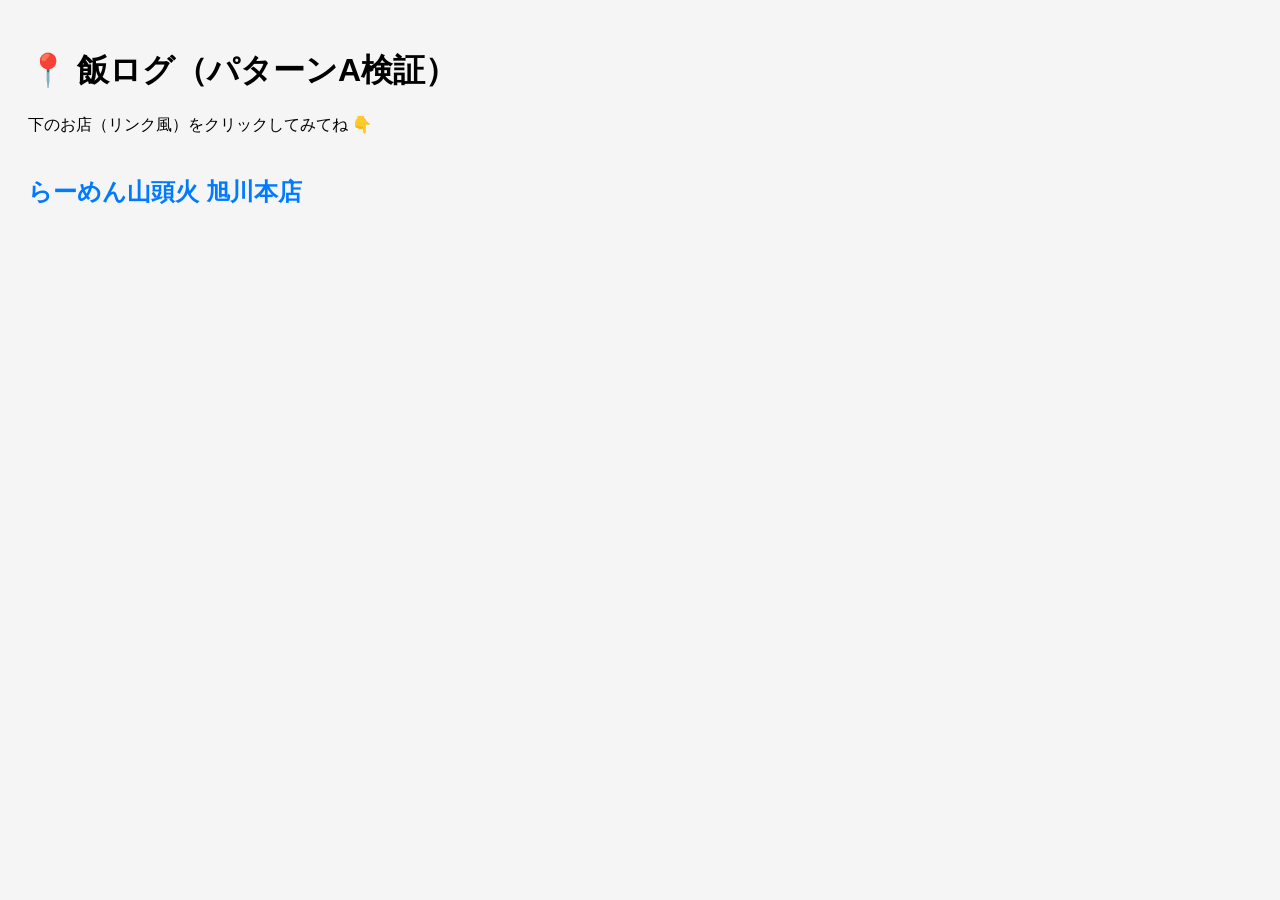
<file: A.html>
<!DOCTYPE html>
<html lang="ja">
<head>
    <meta charset="UTF-8">
    <title>パターンA：写真主役ギャラリー</title>
    <style>
        body { font-family: sans-serif; background: #f5f5f5; padding: 20px; }
        .shop-name { color: #007bff; cursor: pointer; font-size: 24px; display: inline-block; }
        .shop-name:hover { text-decoration: underline; }

        /* ポップアップ（背景の黒い幕） */
        .modal-overlay {
            display: none; /* 最初は隠しておく */
            position: fixed; top: 0; left: 0; width: 100%; height: 100%;
            background: rgba(0,0,0,0.7); justify-content: center; align-items: center;
        }
        /* ポップアップの中身の白い箱 */
        .modal-content {
            background: white; width: 90%; max-width: 500px;
            border-radius: 12px; overflow: hidden; position: relative;
            max-height: 80vh; overflow-y: auto; /* 縦に長くなったらスクロール */
        }
        /* メインのド迫力写真のダミー */
        .main-photo {
            width: 100%; height: 250px; background: #e0e0e0;
            display: flex; align-items: center; justify-content: center; font-size: 18px; color: #666;
        }
        .info-area { padding: 20px; }
        /* タイムライン（歴史）のデザイン */
        .history-item {
            border-left: 3px solid #007bff; padding-left: 15px; margin-bottom: 15px; position: relative;
        }
        .history-date { font-weight: bold; color: #333; font-size: 14px; }
        .history-comment { color: #666; font-size: 14px; margin: 5px 0 0 0; }
        .close-btn {
            position: absolute; top: 10px; right: 15px; font-size: 24px;
            cursor: pointer; color: #333; background: white; border-radius: 50%; width: 30px; height: 30px; text-align: center; line-height: 30px;
        }
    </style>
</head>
<body>

    <h1>📍 飯ログ（パターンA検証）</h1>
    <p>下のお店（リンク風）をクリックしてみてね 👇</p>
    
    <h3 class="shop-name" onclick="openModal()">らーめん山頭火 旭川本店</h3>

    <div class="modal-overlay" id="myModal" onclick="closeModal()">
        <div class="modal-content" onclick="event.stopPropagation()">
            <span class="close-btn" onclick="closeModal()">&times;</span>
            
            <div class="main-photo">🖼️ ここに自分で撮った一番いい写真（ラーメン）</div>
            
            <div class="info-area">
                <h2>らーめん山頭火 旭川本店</h2>
                <hr>
                <h4>🕒 訪問の歴史</h4>
                
                <div class="history-item">
                    <div class="history-date">📅 2026年6月5日 訪問</div>
                    <p class="history-comment">チャーシューがトロトロで最高だった。やっぱりしおラーメン！</p>
                </div>
                <div class="history-item">
                    <div class="history-date">📅 2025年12月15日 訪問</div>
                    <p class="history-comment">雪の降る中の本店は格別。スープまで完飲。</p>
                </div>
            </div>
        </div>
    </div>

    <script>
        function openModal() { document.getElementById('myModal').style.display = 'flex'; }
        function closeModal() { document.getElementById('myModal').style.display = 'none'; }
    </script>
</body>
</html>
</file>
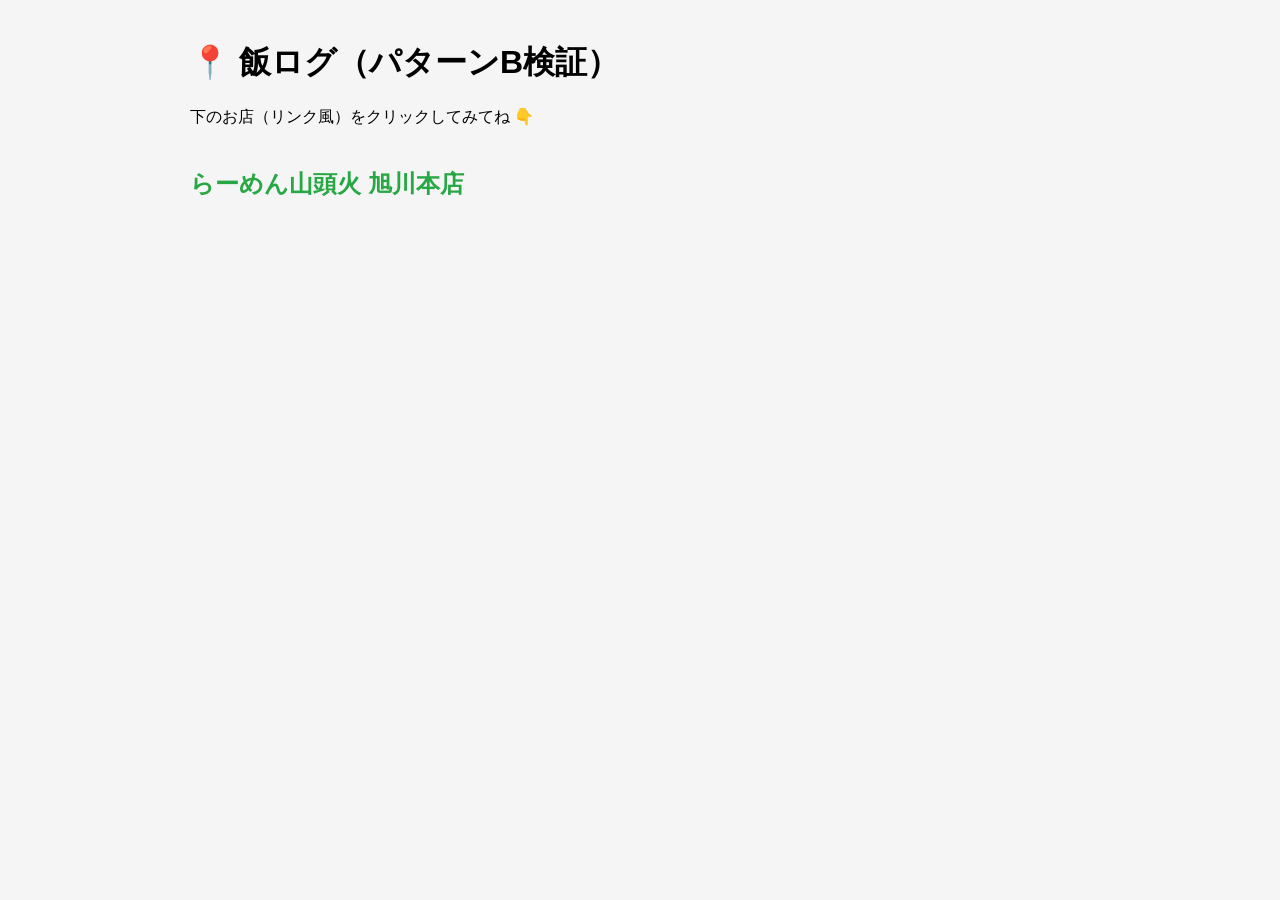
<file: B.html>
<!DOCTYPE html>
<html lang="ja">
<head>
    <meta charset="UTF-8">
    <title>パターンB：図鑑風2カラム</title>
    <style>
        body { font-family: sans-serif; background: #f5f5f5; padding: 20px; margin: 0; }
        .container { max-width: 900px; margin: 0 auto; }
        .shop-name { color: #28a745; cursor: pointer; font-size: 24px; display: inline-block; }
        .shop-name:hover { text-decoration: underline; }

        /* 図鑑エリア（最初は隠しておく） */
        .zukan-panel {
            display: none; /* クリックしたら show-zukan がついて表示される */
            background: white; border-radius: 12px; box-shadow: 0 4px 10px rgba(0,0,0,0.1);
            margin-top: 30px; display: flex; overflow: hidden; border: 2px solid #28a745;
        }
        /* 左側：基本情報 */
        .zukan-left {
            width: 40%; background: #ebf7ee; padding: 20px; border-right: 1px solid #ddd;
        }
        /* 右側：思い出タイムライン */
        .zukan-right {
            width: 60%; padding: 20px; max-height: 400px; overflow-y: auto;
        }
        .zukan-photo-mini {
            width: 100%; height: 120px; background: #ccc; margin-top: 10px;
            display: flex; align-items: center; justify-content: center; font-size: 12px; color: #555;
        }
        .history-box {
            background: #f9f9f9; padding: 10px; border-radius: 6px; margin-bottom: 15px;
        }
        .history-date { font-weight: bold; color: #28a745; }
    </style>
</head>
<body>

    <div class="container">
        <h1>📍 飯ログ（パターンB検証）</h1>
        <p>下のお店（リンク風）をクリックしてみてね 👇</p>
        
        <h3 class="shop-name" onclick="toggleZukan()">らーめん山頭火 旭川本店</h3>

        <div class="zukan-panel" id="myZukan" style="display: none;">
            
            <div class="zukan-left">
                <h2>らーめん山頭火 旭川本店</h2>
                <p><strong>エリア：</strong> 旭川市</p>
                <p><strong>ジャンル：</strong> ラーメン</p>
                <a href="https://www.santouka.co.jp/shop-jp" target="_blank" style="color: #28a745;">👉 公式サイトを見る</a>
            </div>
            
            <div class="zukan-right">
                <h3>📖 獲得した思い出（訪問履歴）</h3>
                
                <div class="history-box">
                    <span class="history-date">🏆 2026/06/05</span>
                    <p style="margin: 5px 0;">しおらーめんと大盛りチャーシュー</p>
                    <div class="zukan-photo-mini">🖼️ ここに当日撮った写真A</div>
                </div>

                <div class="history-box">
                    <span class="history-date">🥈 2025/12/15</span>
                    <p style="margin: 5px 0;">寒さに凍えながら食べた伝説の一杯</p>
                    <div class="zukan-photo-mini">🖼️ ここに当日撮った写真B</div>
                </div>
            </div>

        </div>
    </div>

    <script>
        function toggleZukan() {
            var zukan = document.getElementById('myZukan');
            if (zukan.style.display === 'none') { zukan.style.display = 'flex'; } 
            else { zukan.style.display = 'none'; }
        }
    </script>
</body>
</html>
</file>
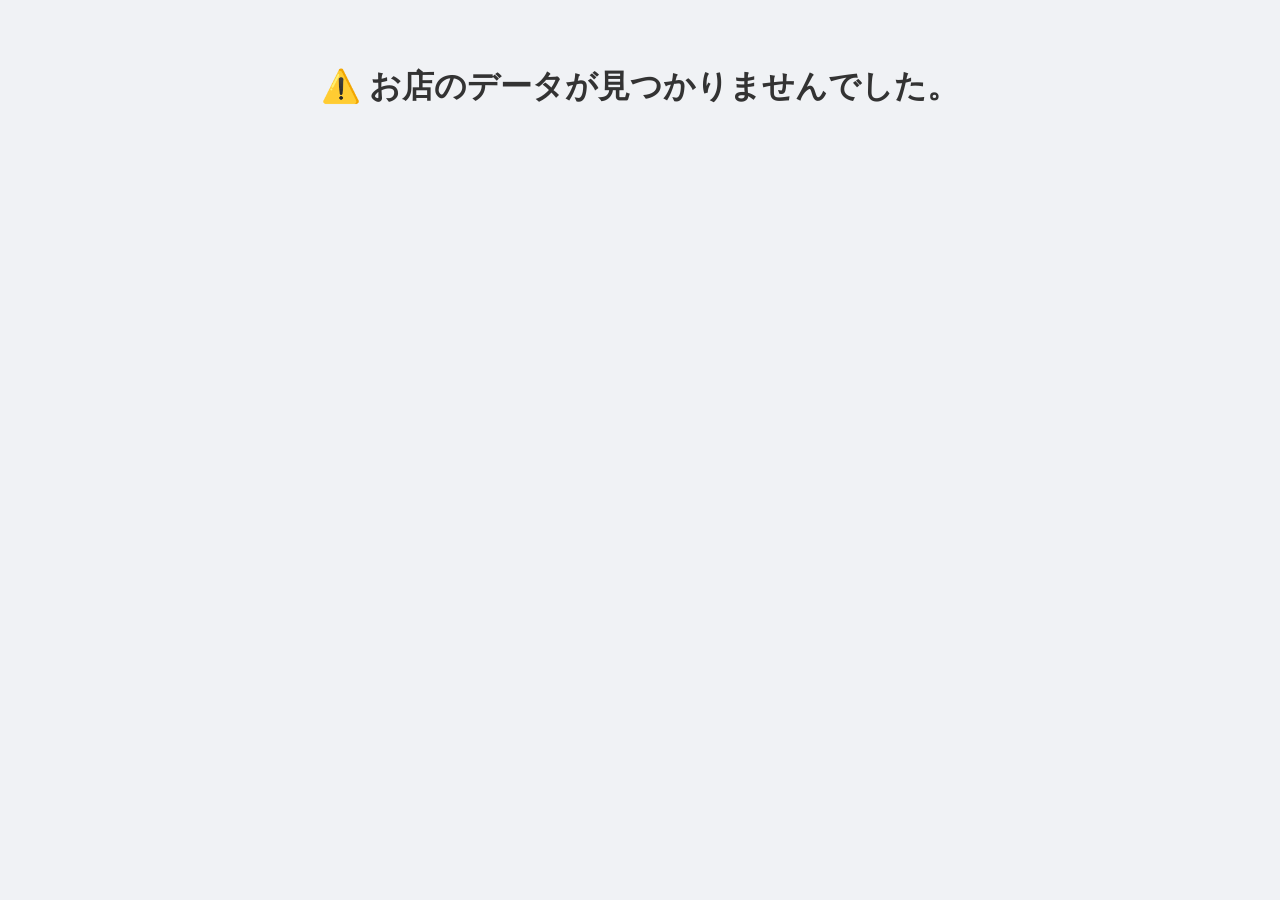
<file: zukan.html>
<!DOCTYPE html>
<html lang="ja">
<head>
    <meta charset="UTF-8">
    <meta name="viewport" content="width=device-width, initial-scale=1.0, viewport-fit=cover">
    <meta name="theme-color" content="#007bff">
    <title>美食図鑑 - 詳細情報</title>
    <link rel="stylesheet" href="style.css">
</head>
<body>

    <div class="container zukan-page-container">
        <a href="index.html" class="back-link" id="back-link">← 一覧に戻る</a>

        <div class="zukan-panel" id="myZukan" style="display: flex;">
            
            <div class="zukan-left">
                <span class="area-badge" id="zukan-area">読み込み中...</span>
                <h2 class="zukan-shop-name" id="zukan-shop-name">店名</h2>
                <p class="zukan-meta"><strong>ジャンル：</strong> <span id="zukan-genre">-</span></p>
                
                <div class="zukan-buttons">
                    <a href="#" target="_blank" class="official-link-btn" id="zukan-link" rel="noopener">
                        公式サイトを見る ➔
                    </a>
                    <a href="#" target="_blank" class="official-link-btn map" id="zukan-map" rel="noopener">
                        Googleマップに移動 ➔
                    </a>
                </div>
            </div>
            
            <div class="zukan-right">
                <h3 class="history-title">📅 訪問の歴史（思い出）</h3>
                <div id="history-list"></div>
            </div>
        </div>
    </div>

    <script>
        const urlParams = new URLSearchParams(window.location.search);
        const shopId = urlParams.get('shop');

        fetch('data.json')
            .then(response => {
                if (!response.ok) {
                    throw new Error('JSONファイルの読み込みに失敗しました');
                }
                return response.json();
            })
            .then(shopDatabase => {
                const shopData = shopDatabase[shopId];

                if (shopData) {
                    document.getElementById('zukan-shop-name').textContent = shopData.name;
                    document.getElementById('zukan-area').textContent = shopData.city;
                    document.getElementById('zukan-genre').textContent = Array.isArray(shopData.genre) ? shopData.genre.join('・') : shopData.genre;
                    document.title = shopData.name + ' - 美食図鑑';

                    const historyList = document.getElementById('history-list');
                    
                    const linkBtn = document.getElementById('zukan-link');
                    if (shopData.url && shopData.url !== '#') {
                        linkBtn.href = shopData.url;
                        linkBtn.style.display = '';
                    } else {
                        linkBtn.style.display = 'none';
                    }

                    const mapBtn = document.getElementById('zukan-map');
                    if (shopData.map && shopData.map !== '#') {
                        mapBtn.href = shopData.map;
                        mapBtn.style.display = '';
                    } else {
                        mapBtn.style.display = 'none';
                    }

                    shopData.history.forEach((item, index) => {
                        let imagesHTML = '';
                        let prevBtnHTML = '';
                        let nextBtnHTML = '';

                        if (item.photos && item.photos.length > 0) {
                            item.photos.forEach((photoPath, photoIndex) => {
                                const activeClass = photoIndex === 0 ? 'active' : '';
                                imagesHTML += `
                                    <img src="${photoPath}" class="visit-img ${activeClass}" alt="${item.menu}" loading="lazy" 
                                         onerror="this.style.display='none'; this.nextElementSibling.style.display='flex';">
                                    <div class="photo-placeholder" style="display:none;">📷 写真のファイルが見つかりません</div>
                                `;
                            });

                            if (item.photos.length > 1) {
                                prevBtnHTML = `<button class="slider-btn prev" aria-label="前の写真" onclick="moveSlide(${index}, -1)">❮</button>`;
                                nextBtnHTML = `<button class="slider-btn next" aria-label="次の写真" onclick="moveSlide(${index}, 1)">❯</button>`;
                            }
                        } else {
                            imagesHTML = `<div class="photo-placeholder">📷 写真なし</div>`;
                        }

                        const cardHTML = `
                            <div class="history-card" id="history-card-${index}">
                                <div class="history-header">
                                    <span class="visit-date">${item.date}</span>
                                    <span class="menu-name">食べたもの：${item.menu}</span>
                                </div>
                                <div class="photo-container slider-container" 
                                     data-card-index="${index}">
                                    ${prevBtnHTML}
                                    <div class="slider-wrapper">
                                        ${imagesHTML}
                                    </div>
                                    ${nextBtnHTML}
                                </div>
                                <p class="visit-comment">${item.comment}</p>
                            </div>
                        `;
                        historyList.innerHTML += cardHTML;
                    });

                    // 📱 スマホ用タッチスワイプ（指での左右スライド）イベントの追加
                    initTouchSliders();

                } else {
                    document.body.innerHTML = "<h1 style='text-align:center; margin-top:50px;'>⚠️ お店のデータが見つかりませんでした。</h1>";
                }
            })
            .catch(error => {
                console.error(error);
                document.body.innerHTML = "<h1 style='text-align:center; margin-top:50px;'>⚠️ data.json を読み込めません。</h1>";
            });

        document.getElementById('back-link').addEventListener('click', (e) => {
            const cameFromList = document.referrer && new URL(document.referrer).origin === location.origin;
            if (cameFromList && history.length > 1) {
                e.preventDefault();
                history.back();
            }
        });

        function moveSlide(cardIndex, direction) {
            const card = document.getElementById(`history-card-${cardIndex}`);
            const imgs = Array.from(card.querySelectorAll('.visit-img'));
            if (imgs.length <= 1) return;

            let currentIndex = imgs.findIndex(img => img.classList.contains('active'));
            imgs[currentIndex].classList.remove('active');

            currentIndex += direction;
            if (currentIndex >= imgs.length) currentIndex = 0;
            if (currentIndex < 0) currentIndex = imgs.length - 1;

            imgs[currentIndex].classList.add('active');
        }

        // スマホでのスワイプ操作を可能にする関数
        function initTouchSliders() {
            document.querySelectorAll('.slider-container').forEach(container => {
                const cardIndex = container.getAttribute('data-card-index');
                let startX = 0;
                let startY = 0;

                container.addEventListener('touchstart', (e) => {
                    startX = e.touches[0].clientX;
                    startY = e.touches[0].clientY;
                }, { passive: true });

                container.addEventListener('touchend', (e) => {
                    const diffX = startX - e.changedTouches[0].clientX;
                    const diffY = startY - e.changedTouches[0].clientY;

                    // 横に50px以上、かつ縦より横の動きが大きいときだけ画像を切り替える
                    if (Math.abs(diffX) > 50 && Math.abs(diffX) > Math.abs(diffY)) {
                        if (diffX > 0) {
                            moveSlide(cardIndex, 1);  // 左スワイプで次へ
                        } else {
                            moveSlide(cardIndex, -1); // 右スワイプで前へ
                        }
                    }
                }, { passive: true });
            });
        }
    </script>
</body>
</html>
</file>
<file: style.css>
/* --- 全体の共通設定 --- */
body {
    font-family: 'Helvetica Neue', Arial, sans-serif;
    background-color: #f0f2f5;
    color: #333;
    margin: 0;
    padding: 15px;
    padding-left: max(15px, env(safe-area-inset-left));
    padding-right: max(15px, env(safe-area-inset-right));
    padding-bottom: max(15px, env(safe-area-inset-bottom));
    -webkit-text-size-adjust: 100%;
    -webkit-tap-highlight-color: transparent;
}

/* hidden 属性を、display 指定より優先させる（絞り込みで使用） */
[hidden] {
    display: none !important;
}

.container {
    max-width: 1000px;
    margin: 0 auto;
}

header {
    text-align: center;
    padding: 10px 0 20px 0;
}

header h1 {
    margin: 0;
    color: #2c3e50;
    font-size: 1.6rem;
}

header p {
    font-size: 0.9rem;
    color: #666;
}

/* --- 地図エリア --- */
.map-container {
    background-color: #e3f2fd;
    border: 2px dashed #90caf9;
    border-radius: 10px;
    padding: 20px;
    text-align: center;
    margin-bottom: 25px;
}

.map-container h3 {
    font-size: 1rem;
    margin-top: 0;
}

.area-buttons {
    display: flex;
    justify-content: center;
    gap: 10px;
    margin-top: 12px;
    flex-wrap: wrap;
}

.btn-area {
    background-color: #007bff;
    color: white;
    border: none;
    padding: 10px 20px;
    border-radius: 5px;
    cursor: pointer;
    font-weight: bold;
    text-decoration: none;
    transition: background 0.3s;
    font-size: 0.95rem;
}

.btn-area:hover {
    background-color: #0056b3;
}

/* --- フィルターコンテナ --- */
.filter-container {
    background: #fff;
    padding: 15px;
    border-radius: 10px;
    box-shadow: 0 2px 5px rgba(0,0,0,0.03);
    margin-bottom: 25px;
}

.filter-container h3 {
    font-size: 0.95rem;
    margin: 0 0 10px 0;
}

.tag-filters {
    display: flex;
    flex-wrap: wrap;
    gap: 8px;
}

/* --- エリア別お店リスト --- */
.area-section {
    margin-bottom: 10px;
}

.section-title {
    border-left: 5px solid #007bff;
    padding-left: 10px;
    margin-top: 30px;
    color: #2c3e50;
    font-size: 1.2rem;
}

.shop-grid {
    display: flex;
    overflow-x: auto;
    white-space: nowrap;
    gap: 15px;
    margin-top: 15px;
    padding: 5px 2px 15px 2px;
    -webkit-overflow-scrolling: touch;
    scroll-snap-type: x proximity;
    scroll-padding-left: 2px;
    overscroll-behavior-x: contain;
    scrollbar-width: thin;
    scrollbar-color: #b0bec5 transparent;
}

.shop-grid::-webkit-scrollbar {
    height: 8px;
}

.shop-grid::-webkit-scrollbar-thumb {
    background: #b0bec5;
    border-radius: 4px;
}

/* タッチ端末ではスクロールバーを隠してすっきり見せる */
@media (hover: none) {
    .shop-grid {
        scrollbar-width: none;
    }
    .shop-grid::-webkit-scrollbar {
        display: none;
    }
}

.area-section {
    scroll-margin-top: 10px;
}

/* --- お店カードの設定 --- */
.shop-card {
    background: white;
    border-radius: 8px;
    box-shadow: 0 4px 6px rgba(0,0,0,0.05);
    overflow: hidden;
    display: flex;
    flex-direction: column;
    flex: 0 0 260px;
    scroll-snap-align: start;
}

/* カード全体をタップできるリンクにする */
.shop-link {
    display: flex;
    flex-direction: column;
    flex: 1;
    color: inherit;
    text-decoration: none;
}

.shop-link:focus-visible {
    outline: 3px solid #007bff;
    outline-offset: -3px;
}

.shop-image {
    display: block;
    width: 100%;
    height: 160px;
    object-fit: cover;
    background-color: #ddd;
}

.shop-image-placeholder {
    width: 100%;
    height: 160px;
    background-color: #ddd;
    display: flex;
    align-items: center;
    justify-content: center;
    color: #666;
    font-size: 14px;
}

.shop-info {
    padding: 12px;
}

.shop-name {
    margin: 0 0 8px 0;
    font-size: 16px;
    color: #007bff;
    cursor: pointer;
    white-space: normal; /* スマホで店名が長い場合に折り返す */
    line-height: 1.35;
}

@media (hover: hover) {
    .shop-link:hover .shop-name {
        text-decoration: underline;
        color: #0056b3;
    }
}

.shop-tags {
    display: flex;
    flex-wrap: wrap;
    gap: 4px;
}

.tag {
    font-size: 11px;
    background: #f0f2f5;
    padding: 2px 6px;
    border-radius: 4px;
    color: #555;
}

/* --- 📖 美食図鑑パネル（レスポンシブ対応：PCは左右、スマホは縦並び） --- */
.zukan-page-container {
    margin-top: 10px;
    padding-bottom: 20px;
}

.zukan-panel {
    display: flex;
    background: white;
    border-radius: 12px;
    box-shadow: 0 6px 15px rgba(0,0,0,0.1);
    overflow: hidden;
    border: 2px solid #34495e;
}

/* 👈 図鑑・左側 */
.zukan-left {
    width: 35%;
    background-color: #f8f9fa;
    padding: 20px;
    border-right: 2px solid #e0e0e0;
    box-sizing: border-box;
}

.area-badge {
    background-color: #e74c3c;
    color: white;
    padding: 4px 8px;
    border-radius: 4px;
    font-size: 12px;
    font-weight: bold;
}

.zukan-shop-name {
    margin: 12px 0;
    color: #2c3e50;
    font-size: 1.3rem;
    word-break: break-all;
}

.zukan-meta {
    font-size: 13px;
    color: #555;
    line-height: 1.5;
}

.zukan-buttons {
    margin-top: 20px;
    display: flex;
    flex-direction: column;
    gap: 10px;
}

.official-link-btn {
    display: block;
    text-align: center;
    background-color: #34495e;
    color: white;
    text-decoration: none;
    padding: 10px;
    border-radius: 6px;
    font-size: 13px;
    transition: background 0.2s;
    box-sizing: border-box;
}

.official-link-btn:hover {
    background-color: #2c3e50;
}

/* 👉 図鑑・右側（スクロールエリア） */
.zukan-right {
    width: 65%;
    padding: 20px;
    box-sizing: border-box;
    background-color: #fff;
    max-height: 80vh;
    overflow-y: auto;
}

.history-title {
    margin-top: 0;
    color: #2c3e50;
    border-bottom: 2px solid #34495e;
    padding-bottom: 8px;
    font-size: 1.1rem;
}

.history-card {
    background: #fdfdfd;
    border: 1px solid #e0e0e0;
    border-radius: 8px;
    padding: 12px;
    margin-bottom: 15px;
    box-shadow: 0 2px 5px rgba(0,0,0,0.02);
}

.history-header {
    display: flex;
    justify-content: space-between;
    font-size: 13px;
    margin-bottom: 8px;
    padding-bottom: 4px;
    border-bottom: 1px dashed #ddd;
    flex-wrap: wrap;
    gap: 4px;
}

.visit-date {
    font-weight: bold;
    color: #e74c3c;
}

.menu-name {
    color: #7f8c8d;
    font-weight: bold;
}

.visit-comment {
    font-size: 0.9rem;
    line-height: 1.4;
    margin-bottom: 0;
}

/* 📸 写真エリア・スライダー設定 */
.photo-container { 
    width: 100%; 
    height: 280px; 
    background-color: #2c3e50; 
    border-radius: 6px; 
    margin-bottom: 10px; 
    overflow: hidden; 
}

.visit-img { 
    width: 100%; 
    height: 100%; 
    object-fit: contain; 
}

.slider-container {
    position: relative;
    width: 100%;
    background-color: #1a1a1a;
    overflow: hidden;
    display: flex;
    align-items: center;
    justify-content: center;
}

.slider-wrapper {
    position: relative;
    width: 100%;
    height: 280px; 
    display: flex;
    align-items: center;
    justify-content: center;
}

.slider-wrapper .visit-img {
    position: absolute;
    top: 0;
    left: 0;
    width: 100%;
    height: 100%;
    object-fit: contain; 
    opacity: 0;
    visibility: hidden;
    transition: opacity 0.3s ease, visibility 0.3s ease;
}

.slider-wrapper .visit-img.active {
    opacity: 1;
    visibility: visible;
    position: relative; 
}

.slider-btn {
    position: absolute;
    top: 50%;
    transform: translateY(-50%);
    background-color: rgba(0, 0, 0, 0.6); 
    color: white;
    border: none;
    width: 36px;
    height: 36px;
    border-radius: 50%;
    font-size: 16px;
    cursor: pointer;
    z-index: 10;
    display: flex;
    align-items: center;
    justify-content: center;
}

.slider-btn.prev { left: 8px; }
.slider-btn.next { right: 8px; }

.photo-placeholder {
    width: 100%;
    height: 280px;
    display: flex;
    align-items: center;
    justify-content: center;
    background-color: #e0e0e0;
    color: #666;
    font-size: 13px;
}

/* タグボタン・リセットボタン */
.btn-tag, .btn-reset {
  padding: 6px 12px;
  border-radius: 20px;
  cursor: pointer;
  transition: all 0.2s ease;
  font-size: 13px;
}

.btn-tag {
  border: 1px solid #d9d9d9;
  background-color: #ffffff;
  color: #333333;
}

.btn-tag.active {
  background-color: #1890ff !important;
  border-color: #1890ff !important;
  color: #ffffff !important;
  font-weight: bold;
}

.btn-reset {
  border: 1px solid #ff4d4f;
  background-color: #ffffff;
  color: #ff4d4f;
  font-weight: bold;
}

.btn-reset:hover {
  background-color: #ff4d4f;
  color: #ffffff;
}

/* --- フィルター見出し・状態表示 --- */
.filter-head {
    display: flex;
    align-items: center;
    justify-content: space-between;
    gap: 10px;
    margin-bottom: 10px;
}

.filter-head h3 {
    margin: 0;
}

.filter-sub {
    margin-top: 15px !important;
}

.filter-status {
    margin: 12px 0 0 0;
    font-size: 13px;
    color: #555;
}

.load-error {
    background: #fff3f3;
    border: 1px solid #ff4d4f;
    color: #c0392b;
    padding: 12px;
    border-radius: 8px;
    font-size: 14px;
}

.btn-reset {
    background: #fff;
    flex-shrink: 0;
}

/* --- 先頭に戻るボタン --- */
.btn-top {
    position: fixed;
    right: max(16px, env(safe-area-inset-right));
    bottom: max(16px, env(safe-area-inset-bottom));
    width: 48px;
    height: 48px;
    border-radius: 50%;
    border: none;
    background-color: #007bff;
    color: #fff;
    font-size: 20px;
    box-shadow: 0 3px 10px rgba(0,0,0,0.25);
    cursor: pointer;
    z-index: 100;
}

.btn-top:active {
    background-color: #0056b3;
}

/* --- 図鑑ページ：戻るリンク・ボタン --- */
.back-link {
    display: inline-flex;
    align-items: center;
    min-height: 44px;
    margin-bottom: 8px;
    padding: 0 4px;
    color: #007bff;
    font-weight: bold;
    font-size: 15px;
    text-decoration: none;
}

.official-link-btn {
    min-height: 44px;
    display: flex;
    align-items: center;
    justify-content: center;
}

/* 写真は横スワイプで切り替えるので、縦スクロールは邪魔しない */
.slider-container {
    touch-action: pan-y;
}

@media (prefers-reduced-motion: reduce) {
    * {
        transition: none !important;
        scroll-behavior: auto !important;
    }
}

/* --- 📱 スマートフォン向け（画面幅 768px 以下） --- */
@media screen and (max-width: 768px) {
    body {
        padding: 10px;
        padding-left: max(10px, env(safe-area-inset-left));
        padding-right: max(10px, env(safe-area-inset-right));
    }

    header {
        padding: 6px 0 14px 0;
    }

    header h1 {
        font-size: 1.4rem;
    }

    /* 地図エリア（中身はそのまま。余白だけ少し詰める） */
    .map-container {
        padding: 14px;
        margin-bottom: 18px;
    }

    /* エリアボタンは横いっぱいに並べて、押しやすく */
    .area-buttons {
        gap: 8px;
    }

    .btn-area {
        flex: 1 1 0;
        min-width: 80px;
        min-height: 44px;
        padding: 12px 10px;
        text-align: center;
        box-sizing: border-box;
    }

    /* フィルター：チップを横スクロールの1行にして、縦に長くならないようにする */
    .filter-container {
        padding: 12px;
        margin-bottom: 18px;
    }

    .tag-filters {
        flex-wrap: nowrap;
        overflow-x: auto;
        margin: 0 -12px;
        padding: 2px 12px 8px;
        -webkit-overflow-scrolling: touch;
        scrollbar-width: none;
    }

    .tag-filters::-webkit-scrollbar {
        display: none;
    }

    .btn-tag, .btn-reset {
        flex-shrink: 0;
        white-space: nowrap;
        min-height: 40px;
        padding: 8px 14px;
        font-size: 14px;
    }

    /* お店リスト：画面の端まで横スクロールできるようにする */
    .section-title {
        font-size: 1.1rem;
        margin-top: 22px;
    }

    .shop-grid {
        margin-left: -10px;
        margin-right: -10px;
        padding-left: 10px;
        padding-right: 10px;
        scroll-padding-left: 10px;
        gap: 12px;
    }

    .shop-card {
        flex: 0 0 62vw;
        max-width: 250px;
    }

    .shop-image,
    .shop-image-placeholder {
        height: 130px;
    }

    .shop-name {
        font-size: 15px;
    }

    /* 美食図鑑パネルを縦並び（1カラム）に変換 */
    .zukan-panel {
        flex-direction: column;
    }

    .zukan-left {
        width: 100%;
        border-right: none;
        border-bottom: 2px solid #e0e0e0;
        padding: 15px;
    }

    .zukan-shop-name {
        font-size: 1.2rem;
        margin: 10px 0;
    }

    /* ボタンは横並びにして、画面の縦スペースを節約 */
    .zukan-buttons {
        flex-direction: row;
        flex-wrap: wrap;
        margin-top: 14px;
    }

    .zukan-buttons .official-link-btn {
        flex: 1 1 140px;
    }

    .zukan-right {
        width: 100%;
        max-height: none;
        overflow-y: visible;
        padding: 15px;
    }

    .history-card {
        padding: 10px;
    }

    .visit-comment {
        font-size: 0.95rem;
        line-height: 1.6;
    }

    .slider-wrapper, .photo-container, .photo-placeholder {
        height: 240px;
    }

    .slider-btn {
        width: 44px;
        height: 44px;
        font-size: 18px;
    }
}
</file>
